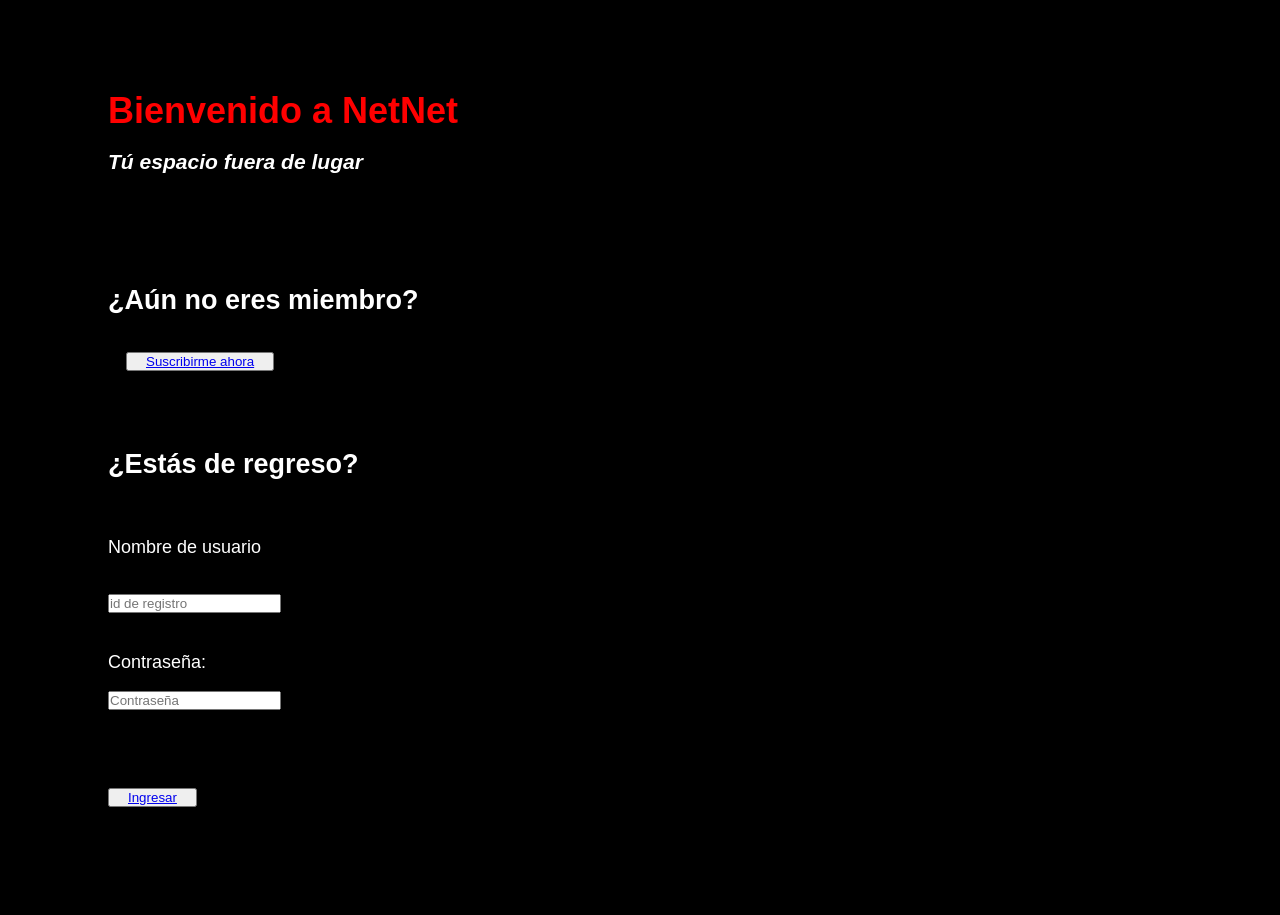
<file: index1.html>
<!DOCTYPE html>
<html lang="es">

<head>
    <meta charset="UTF-8">
    <meta http-equiv="X-UA-Compatible" content="IE=edge">
    <meta name="viewport" content="width=device-width, initial-scale=1.0">
    <link rel="stylesheet" href="./styles/main1.css">
    <title>NetNet Inicio</title>
</head>

<body>
    <div class="boxPrincipal">
        <header class="boxTitulo">
            <h1 id="bienvenido" style="color: red;"><strong>Bienvenido a NetNet</strong></h1>
            <h3><em>Tú espacio fuera de lugar</em></h3>
        </header>

        <div class="boxFormulario" id>

            <form action="" id="inicio">
                <label id="registro"><h2>¿Aún no eres miembro?</h2></label>
                <button class="botonRegistro" type="submit"> <a href="index2.html">Suscribirme ahora</a></button><br/>
                <br/>
                <label id="ingresarPrincipal" for="ingresar"><h2>¿Estás de regreso?</h2></label>

                <p>Nombre de usuario</p>
                <input type="text" name="ingresar" id="ingresarEntrada" placeholder="id de registro" required/><br/>
                <br/>
                <label id="password" for="password">Contraseña:</label><br/>
                <input type="password" name="password" id="password" placeholder="Contraseña" required/><br/>
                <br/>
                <label id="botonIngreso"></label><br/>
                <button class="botonIngreso" type="submit"> <a href="index.html">Ingresar</a></button><br/>

                <script src="./scripts/script1.js"></script>
            </form>
        </div>
    </div>
</body>

</html>
</file>
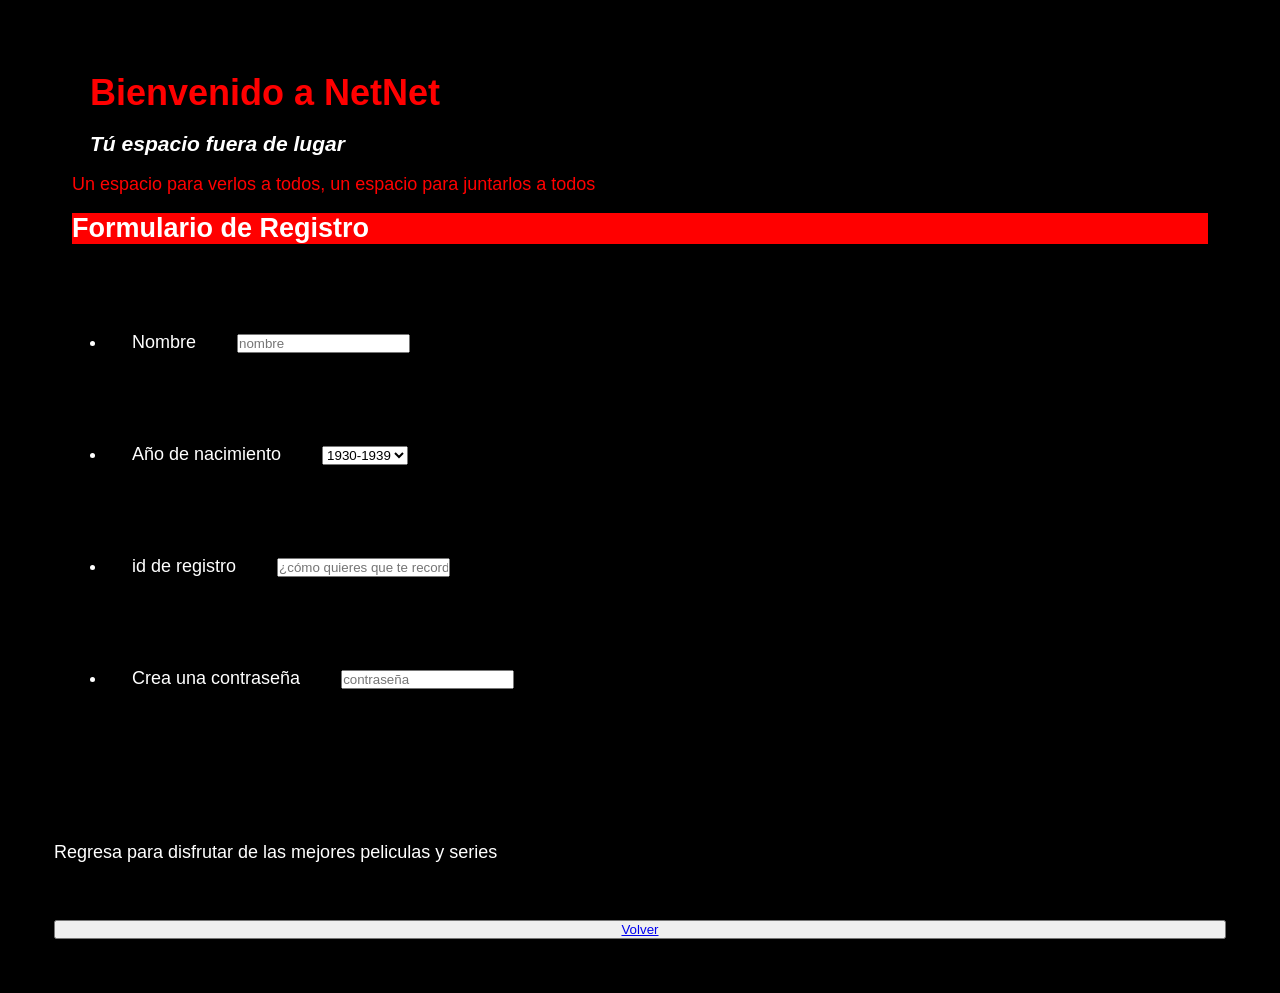
<file: index2.html>
<!DOCTYPE html>
<html lang="es">

<head>
    <meta charset="UTF-8">
    <meta http-equiv="X-UA-Compatible" content="IE=edge">
    <meta name="viewport" content="width=device-width, initial-scale=1.0">
    <link rel="stylesheet" href="./styles/main1.css">
    <title>Pagina Registro</title>
</head>

<body>

    <header class="boxTitulo">
        <h1 id="bienvenido" style="color: red;"><strong>Bienvenido a NetNet</strong></h1>
        <h3><em>Tú espacio fuera de lugar</em></h3>
        <p id="subtitulo">Un espacio para verlos a todos, un espacio para juntarlos a todos</p>
        <h2 style="background-color: red;">Formulario de Registro</h2>
    </header>

    <div class="cajaFormulario">
        <form action="" id="formularioRegistro">

            <li> <label id="nombre" for="nombre">Nombre     </label>
                <input name="nombre" placeholder="nombre"> </li><br/>

            <li> <label id="año" for="nombre">Año de nacimiento    </label>
                <select id="dropdown">
                    <option>1930-1939</option>
                    <option>1940-1949</option>
                    <option>1950-1959</option>
                    <option>1960-1969</option>
                    <option>1970-1979</option>
                    <option>1980-1989</option>
                    <option>1990-1999</option>
                    <option>2000-2010</option>
                    </select></li><br/>

            <li><label>id de registro</label>
                <input placeholder="¿cómo quieres que te recordemos?"></li><br/>

            <li><label>Crea una contraseña</label>
                <input placeholder="contraseña"></li><br/>

        </form>
    </div>
    <br/> <br/>
    <label class="volver">Regresa para disfrutar de las mejores peliculas y series</label><br/>
    <button class="botonVolver" type="submit"> <a href="index1.html">Volver</a></button>
</body>

</html>
</file>
<file: styles/main1.css>
* {
            margin: 2vh;
            padding: 0;
            box-sizing: border-box;
        }
        
        html {
            scroll-behavior: smooth;
        }
        
        body {
            display: flex;
            flex-wrap: wrap;
            flex-direction: column;
            background: #000000;
            font-family: "Open Sans", sans-serif;
            font-style: normal;
            font-weight: normal;
            font-size: 18px;
            color: #ffffff;
        }
        
        .boxPrincipal {
            display: flex;
            flex-direction: column;
            justify-content: center;
            align-content: center;
        }
        
        .botonRegistro:hover {
            font-size: 20px;
        }
        
        .botonVolver:hover {
            font-size: 20px;
        }
        
        #subtitulo {
            color: red;
        }
</file>
